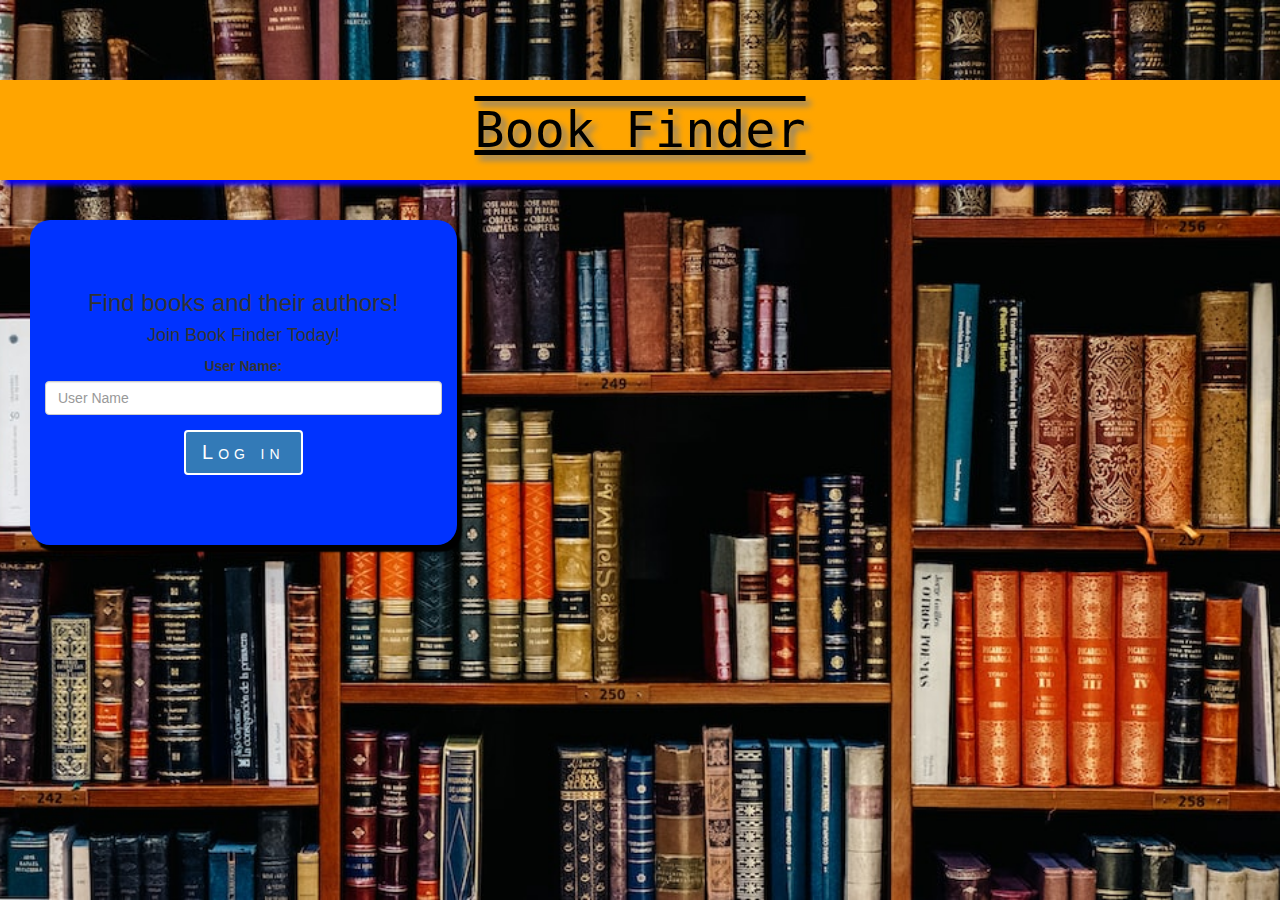
<file: index.html>
<html>
    <head>
        <title>Book Finder</title>
        <link rel="stylesheet" href="style.css">
        <link rel="stylesheet" href="https://maxcdn.bootstrapcdn.com/bootstrap/3.4.0/css/bootstrap.min.css">
<script src="https://ajax.googleapis.com/ajax/libs/jquery/3.4.1/jquery.min.js"></script>
<script src="https://maxcdn.bootstrapcdn.com/bootstrap/3.4.0/js/bootstrap.min.js"></script>
    </head>
    <body background="Bg.jpeg">
        <center>
            <h1 class="header">Book Finder</h1>
            <div class="col-lg-4 col-md-6 col-sm-6 col-xs-11 login_div">
                <h3>Find books and their authors!</h3>
                <h4>Join Book Finder Today!</h4>
                <div class="form-group">
                    <label>User Name:</label>
                    <input type="text" id="user_name" class="form-control" placeholder="User Name">           
                </div>
                <button id="login_button" class="btn btn-primary" onclick="addUser()">Log in</button>
                <br><br>
            </div>
        </center>
        <script src="Book.js"></script>
    </body>
</html>
</file>
<file: style.css>
body{
    background-position:center;
    background-size:cover;
    background-color:rgb(255, 115, 0)
}

.header{
background-color:orange;
line-height:2;
font-family:monospace;
font-size:50px !important;
font-weight:500;
text-decoration:underline overline;
color:rgb(0, 0, 0);
text-shadow:5px 5px 6px grey;
box-shadow:5px 5px 5px rgb(8, 0, 253);
margin-top:80px;
}

.login_div{
    float:none;
    background-color:rgb(0, 51, 255);
    margin:30px;
    padding:50px;
    border-radius:20px;
    box-shadow:5px 7px 2px black;
    width:40%;
}

#login_button{
    width:30%;
    font-size:20px;
    letter-spacing:5px;
    font-variant:small-caps;
    font-family:Arial;
    border:2px solid white;
}

#logout{
    float:right;
    margin-bottom:20px;
    line-height:3;
}

#back{
    float:left;
    margin-bottom:20px;
    line-height:3;
}

#update{
    float:none;
    margin-bottom:20px;
    line-height:3;
}

#output{
    background-color:rgb(0, 81, 255);
    font-size:20px;
    padding-top:10px;
    border-radius:20px;
    box-shadow:5px 7px 10px black;
}

.input_div{
bottom:0;
position:fixed;
margin:0;
text-align:center;
background-color:rgb(255, 119, 0);
width:60%;
padding-top:10px;
}

#update{
    margin:10px;
    width:30%;
    font-size:20px;
}

.user_tick{
    width:20px;
}
</file>
